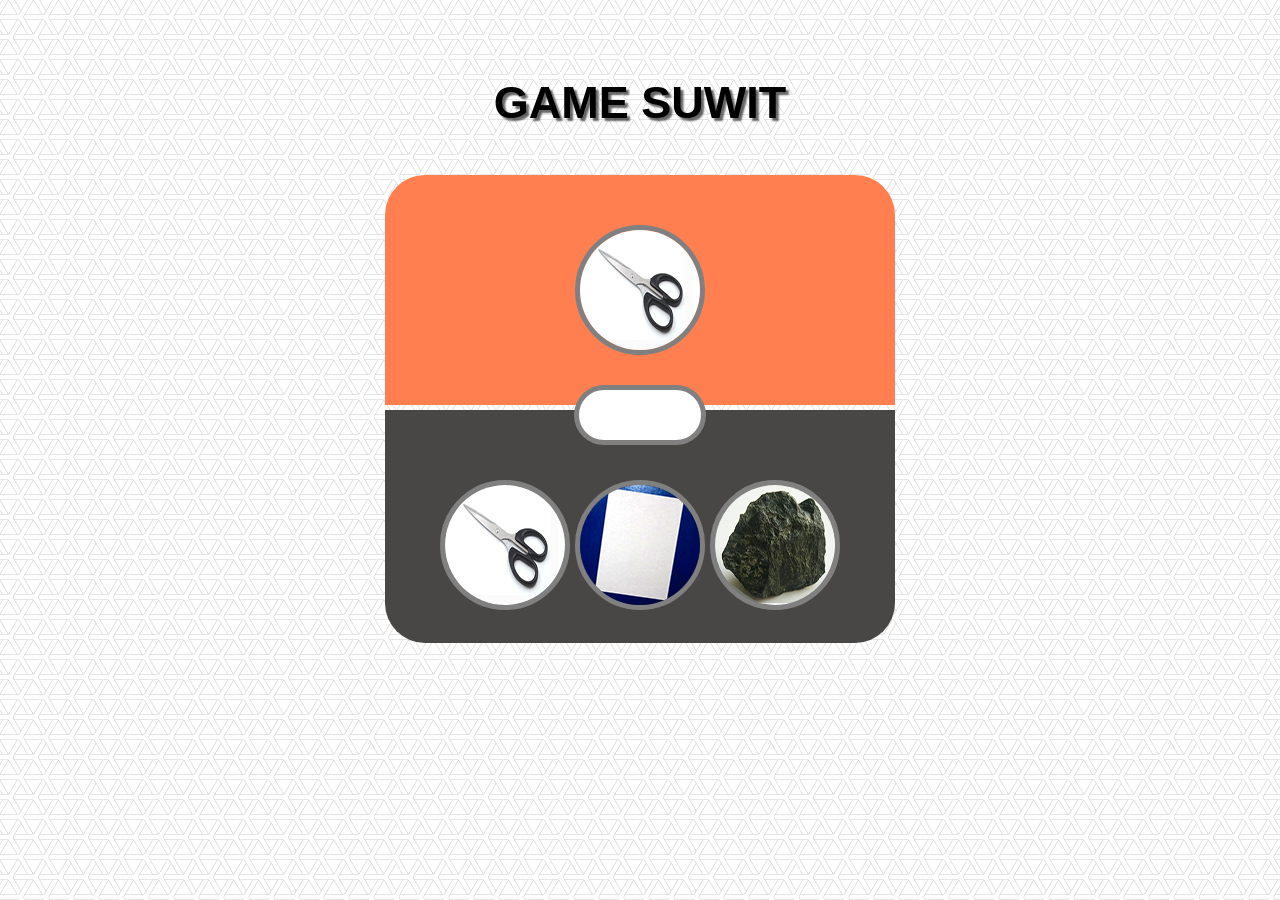
<file: suwit.html>
<!DOCTYPE html>
<html lang="en">
<head>
    <meta charset="UTF-8">
    <meta name="viewport" content="width=device-width, initial-scale=1.0">
    <title>Suwit</title>
    <link rel="stylesheet" href="assets/css/suwitStyle.css">
    <link rel="shortcut icon" href="assets/icon/lambda.png" type="image/x-icon">    
</head>
<body>

    <h1>Game Suwit</h1>
    <div class="container">
        <div class="computer">
            <img src="assets/img/gunting.png" class="img-computer">
        </div>
        <div class="result"></div>
        <div class="player">
            <ul>
                <li>
                    <img src="assets/img/gunting.png" class="gunting">
                </li>
                <li>
                    <img src="assets/img/kertas.png" class="kertas">
                </li>
                <li>
                    <img src="assets/img/batu.png" class="batu">
                </li>
            </ul>
        </div>
    </div>

<script src="assets/js/suwit.js"></script>
</body>
</html>
</file>
<file: assets/css/suwitStyle.css>
html, body, div, span, applet, object, iframe,
h1, h2, h3, h4, h5, h6, p, blockquote, pre,
a, abbr, acronym, address, big, cite, code,
del, dfn, em, img, ins, kbd, q, s, samp,
small, strike, strong, sub, sup, tt, var,
b, u, i, center,
dl, dt, dd, ol, ul, li,
fieldset, form, label, legend,
table, caption, tbody, tfoot, thead, tr, th, td,
article, aside, canvas, details, embed, 
figure, figcaption, footer, header, hgroup, 
menu, nav, output, ruby, section, summary,
time, mark, audio, video {
	margin: 0;
	padding: 0;
	border: 0;
	font-size: 100%;
	font: inherit;
	vertical-align: baseline;
}
/* HTML5 display-role reset for older browsers */
article, aside, details, figcaption, figure, 
footer, header, hgroup, menu, nav, section {
	display: block;
}
body {
	line-height: 1;
}
ol, ul {
	list-style: none;
}
blockquote, q {
	quotes: none;
}
blockquote:before, blockquote:after,
q:before, q:after {
	content: '';
	content: none;
}
table {
	border-collapse: collapse;
	border-spacing: 0;
}

/* Style */

body {
    font-family: Verdana, Geneva, Tahoma, sans-serif;
    background-image: url(../img/webb.png);
}

h1 {
    font-size: 45px;
    text-align: center;
    margin-top: 80px;
    margin-bottom: -20px;
    text-transform: uppercase;
    font-weight: bold;
    text-shadow: 3px 3px 2px rgba(0, 0, 0, 0.6);
}

.container {
    width: 650px;
    margin: auto;
    padding: 20px;
    box-sizing: border-box;
}

.container .computer {
    position: relative;
    display: flex;
    justify-content: center;
    margin: 50px;
    padding: 50px;
    width: auto;
    height: auto;
    background-color: coral;
    box-sizing: border-box;
    border-top-left-radius: 40px;
    border-top-right-radius: 40px;
}

.container .computer .img-computer {
    border: 5px solid grey;
    border-radius: 50%;
}

.container .result {
    position: relative;
    top: 50%;
    left: 50%;
    transform: translate(-50%, -50%);
    width: 20%;
    margin-top: -40px;
    height: 50px;
    line-height: 50px;
    background-color: white;
    text-align: center;
    text-transform: uppercase;
    color: rgb(94, 96, 100);
    text-shadow: 1px 2px 1px rgba(0, 0, 0, 0.3);
    border: 5px solid gray;
    border-radius: 30px;
    font-size: 20px;
    z-index: 10;
}

.container .player {
    position: relative;
    width: auto;
    height: auto;
    margin: -65px 50px 0 50px;
    padding: 50px;
    background-color: rgb(73, 71, 69);
    border-bottom-left-radius: 40px;
    border-bottom-right-radius: 40px;
    box-sizing: border-box;
}

.container .player ul {
    position: relative;
    top: 20px;
    display: flex;
    justify-content: space-evenly;
}

.container .player img {
    border: 5px solid grey;
    border-radius: 50%;
    cursor: pointer;
    transition: 0.3s ease-in;
}

.container .player img:hover {
    box-shadow: 2px 0 10px 2px rgba(0, 0, 0, 0.6);
}

.container .player img:active {
    position: relative;
    top: 2px;
}

/* Responsive */

@media ( min-width: 320px ) and ( max-width: 665px ) {
    h1 {
        position: fixed;
        top: -55px;
        right: 160px;
        font-size: 30px;
    }
    .container {
        display: flex;
        flex-direction: column;
        width: 550px;
        margin: 25px auto;
    }
}
</file>
